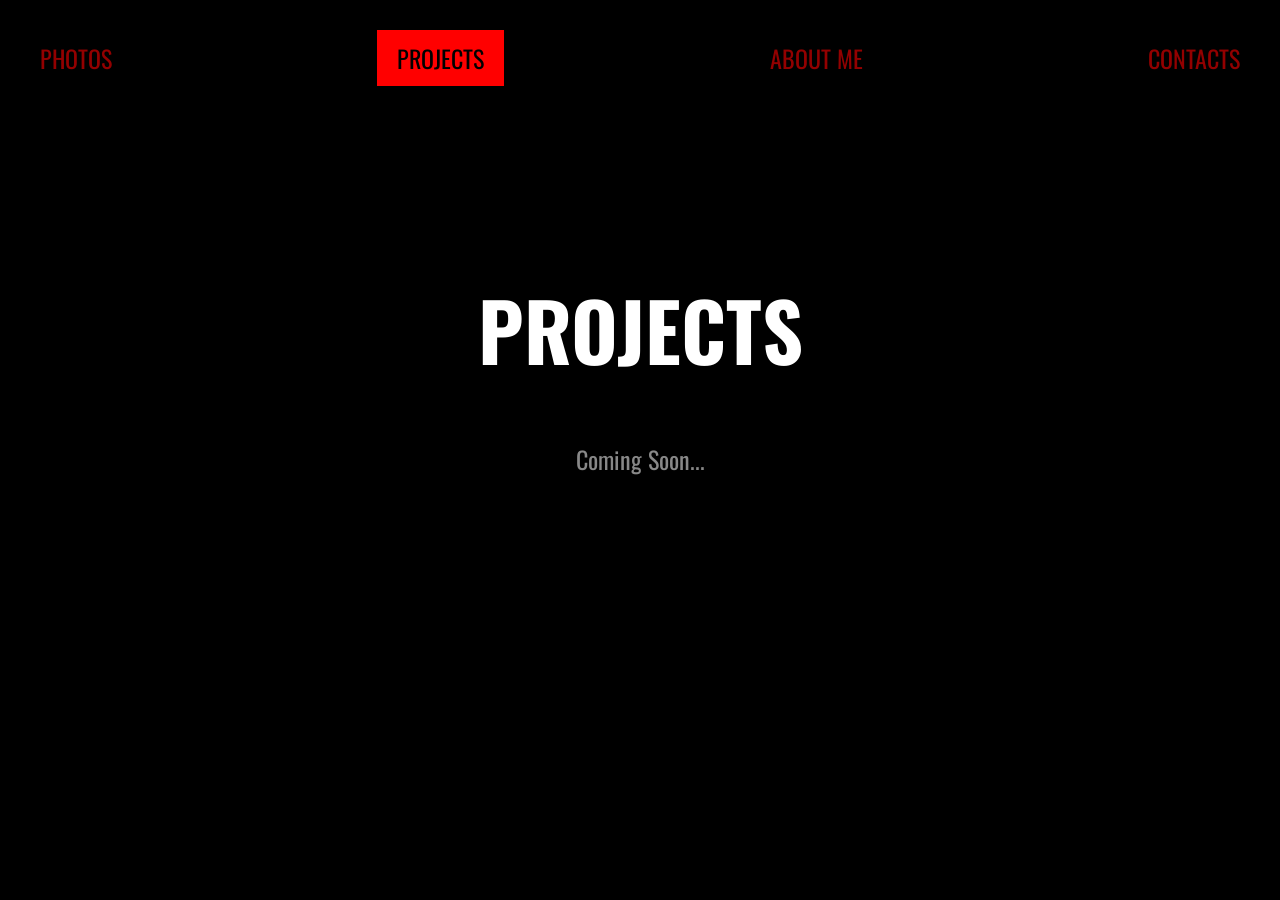
<file: about.html>
<!DOCTYPE html>
<html lang="en">
<head>
    <meta charset="UTF-8">
    <meta name="viewport" content="width=device-width, initial-scale=1.0">
    <title>Projects | Portfolio</title>
    <link rel="preconnect" href="https://fonts.googleapis.com">
    <link rel="preconnect" href="https://fonts.gstatic.com" crossorigin>
    <link href="https://fonts.googleapis.com/css2?family=Oswald:wght@200..700&display=swap" rel="stylesheet">
    <link rel="stylesheet" href="style.css">
</head>
<body>
    <div class="container">
        <header class="main-header">
            <a href="index.html" class="nav-btn">PHOTOS</a>
            <a href="projects.html" class="nav-btn active">PROJECTS</a>
            <a href="about.html" class="nav-btn">ABOUT ME</a>
            <a href="contacts.html" class="nav-btn">CONTACTS</a>
        </header>

        <div style="padding: 100px 20px; text-align: center;">
            <h1 style="font-size: 80px; text-transform: uppercase;">Projects</h1>
            <p style="font-size: 24px; color: #888;">Coming Soon...</p>
        </div>
    </div>
</body>
</html>
</file>
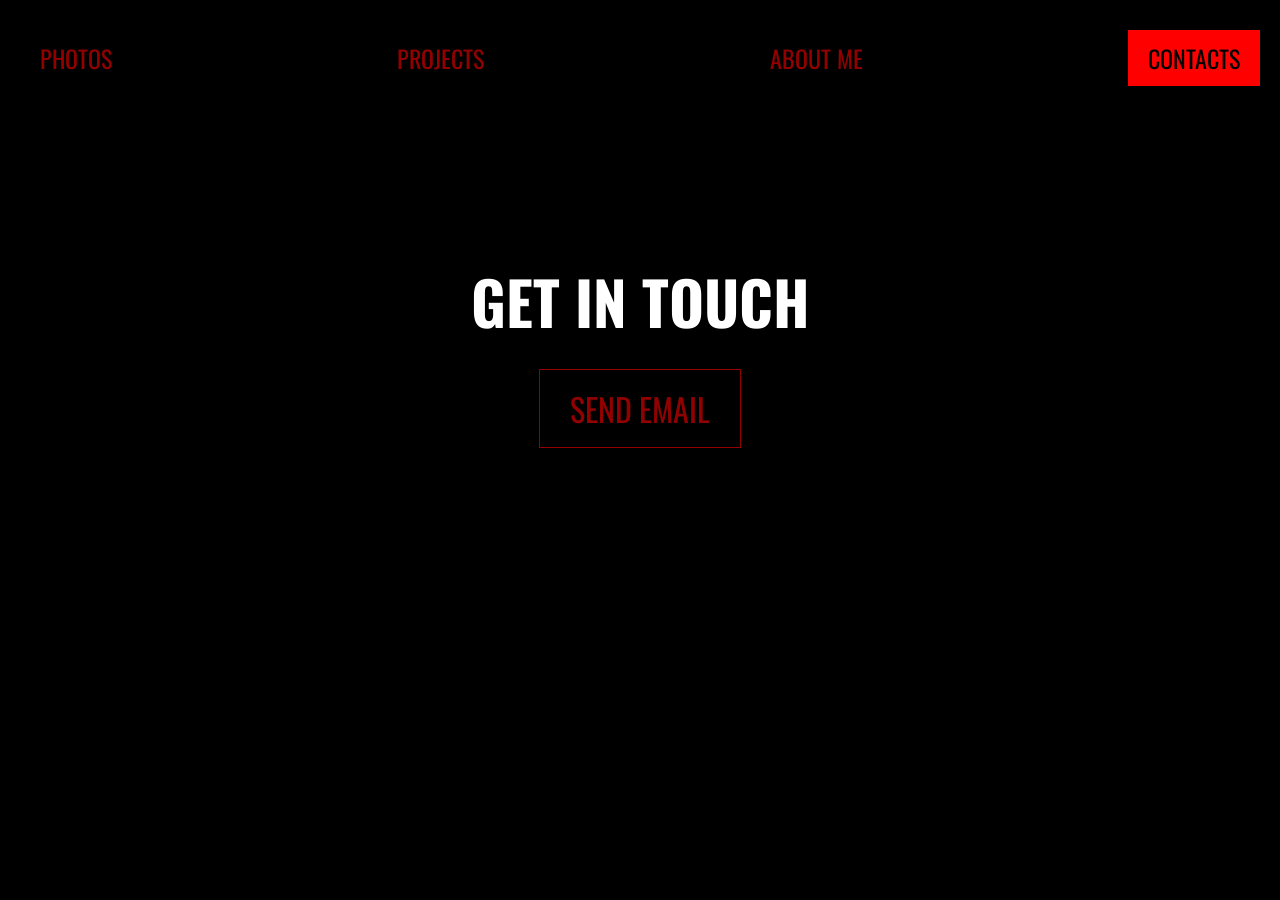
<file: contacts.html>
<!DOCTYPE html>
<html lang="en">
<head>
    <meta charset="UTF-8">
    <meta name="viewport" content="width=device-width, initial-scale=1.0">
    <title>Contact | Portfolio</title>
    <link rel="preconnect" href="https://fonts.googleapis.com">
    <link rel="preconnect" href="https://fonts.gstatic.com" crossorigin>
    <link href="https://fonts.googleapis.com/css2?family=Oswald:wght@200..700&display=swap" rel="stylesheet">
    <link rel="stylesheet" href="style.css">
</head>
<body>
    <div class="container">
        <header class="main-header">
            <a href="index.html" class="nav-btn">PHOTOS</a>
            <a href="projects.html" class="nav-btn">PROJECTS</a>
            <a href="about.html" class="nav-btn">ABOUT ME</a>
            <a href="contacts.html" class="nav-btn active">CONTACTS</a>
        </header>

        <div style="padding: 100px 20px; text-align: center;">
            <h1 style="font-size: 60px; text-transform: uppercase;">Get In Touch</h1>
            <a href="mailto:rasa.acklev1@gmail.com" style="color: rgb(147,0,0); font-size: 32px; text-decoration: none; border: 1px solid rgb(147,0,0); padding: 15px 30px;">SEND EMAIL</a>
        </div>
    </div>
</body>
</html>
</file>
<file: style.css>
/* style.css */

body {
    font-family: "Oswald", sans-serif;
    background-color: black;
    color: white;
    margin: 0;
    padding: 0;
}

.container {
    max-width: 1500px;
    margin: 0 auto;
}

.main-header {
    display: flex;
    justify-content: space-between;
    align-items: center;
    padding: 30px 20px;
    background-color: black;
}

.nav-btn {
    color: rgb(147, 0, 0);
    text-decoration: none;
    padding: 10px 20px;
    font-size: 24px;
    transition: 0.3s;
    text-transform: uppercase;
}

/* THE FIXED STYLE: Hover and Active are now identical (Red background) */
.nav-btn:hover, 
.nav-btn.active {
    background: red !important;
    color: black !important;
    border-bottom: none; /* Removes the underline from the previous version */
}

.gallery {
    column-count: 2;
    column-gap: 0;
    line-height: 0;
}

.gallery img, .hero-img {
    width: 100%;
    display: block;
    margin: 0;
    padding: 0;
}

.gallery img:hover {
    opacity: 0.7;
}

.footer-text {
    font-size: 64px;
    font-weight: bold;
    text-align: center;
    padding: 60px 0;
    text-transform: uppercase;
}

@media (max-width: 800px) {
    .gallery { column-count: 1; }
    .main-header {
        flex-wrap: wrap;
        justify-content: center;
        gap: 10px;
    }
}
</file>
